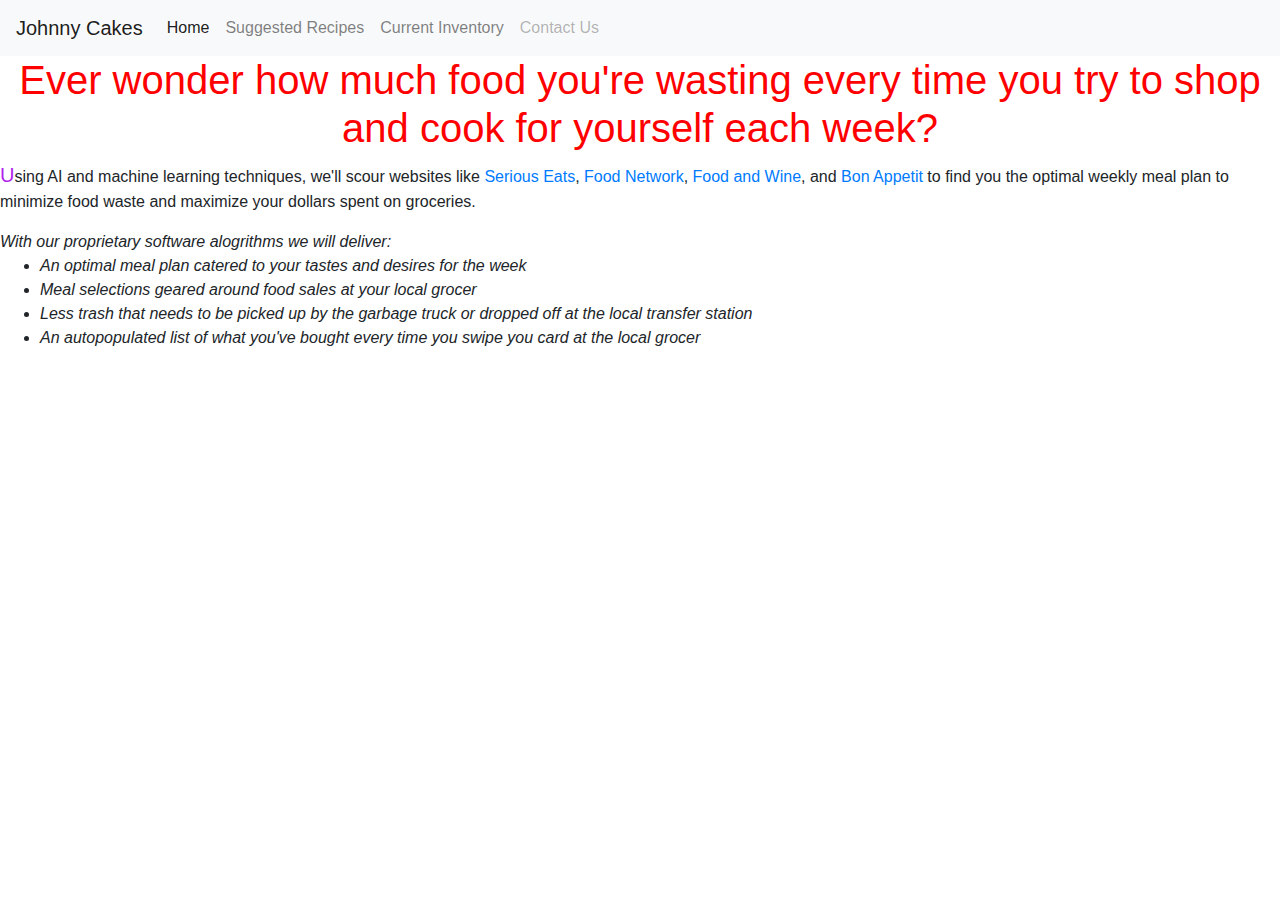
<file: pset5/homepage/index.html>
<!DOCTYPE html>

<html lang="en">
    <head>
        <link href="https://stackpath.bootstrapcdn.com/bootstrap/4.1.3/css/bootstrap.min.css" rel="stylesheet">
        <link href="styles.css" rel="stylesheet">
        <title>Johnny Cakes</title>
        <nav class="navbar navbar-expand-lg navbar-light bg-light">
          <a class="navbar-brand" href="index.html">Johnny Cakes</a>
          <button class="navbar-toggler" type="button" data-toggle="collapse" data-target="#navbarNav" aria-controls="navbarNav" aria-expanded="false" aria-label="Toggle navigation">
            <span class="navbar-toggler-icon"></span>
          </button>
          <div class="collapse navbar-collapse" id="navbarNav">
            <ul class="navbar-nav">
              <li class="nav-item active">
                <a class="nav-link" href="index.html">Home <span class="sr-only">(current)</span></a>
              </li>
              <li class="nav-item">
                <a class="nav-link" href="Suggested Recipes.html">Suggested Recipes</a>
              </li>
              <li class="nav-item">
                <a class="nav-link" href="Current Inventory.html">Current Inventory</a>
              </li>
              <li class="nav-item">
                <a class="nav-link disabled" href="Contact Us.html" tabindex="-1" aria-disabled="true">Contact Us</a>
              </li>
            </ul>
          </div>
        </nav>
    </head>
    <body>
       <header>
          <h1 class="center">
            Ever wonder how much food you're wasting every time you try to shop and cook for yourself each week?
          </h1>
          <p>
            Using AI and machine learning techniques, we'll scour websites like <a href="https://www.seriouseats.com">Serious Eats</a>, <a href="https://www.foodnetwork.com">Food Network</a>, <a href="https://www.foodandwine.com">Food and Wine</a>,
            and <a href="https://www.bonappetit.com">Bon Appetit</a> to find you the optimal weekly meal plan to minimize food waste and maximize your dollars spent on groceries.
          </p>
        </header>
        <main>
          With our proprietary software alogrithms we will deliver:
          <ul>
            <li> An optimal meal plan catered to your tastes and desires for the week </li>
            <li> Meal selections geared around food sales at your local grocer </li>
            <li> Less trash that needs to be picked up by the garbage truck or dropped off at the local transfer station </li>
            <li> An autopopulated list of what you've bought every time you swipe you card at the local grocer </li>
          </ul>
        </main>
        <footer>

        </footer>
    </body>
</html>
</file>
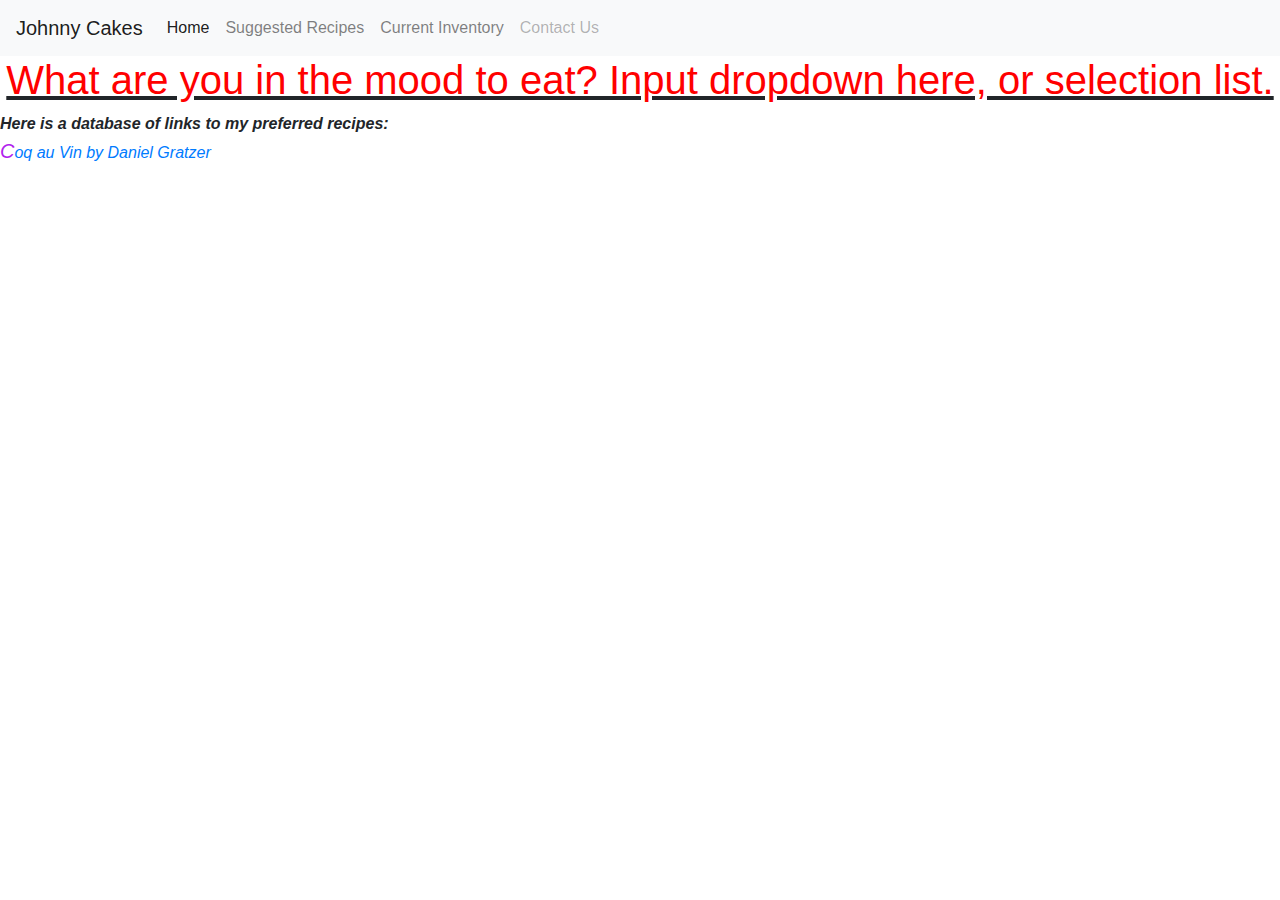
<file: pset5/homepage/Suggested Recipes.html>
<!DOCTYPE html>

<html lang="en">
    <head>
        <link href="https://stackpath.bootstrapcdn.com/bootstrap/4.1.3/css/bootstrap.min.css" rel="stylesheet">
        <link href="styles.css" rel="stylesheet">
        <title>
            Suggested Recipes
        </title>
        <nav class="navbar navbar-expand-lg navbar-light bg-light">
          <a class="navbar-brand" href="index.html">Johnny Cakes</a>
          <button class="navbar-toggler" type="button" data-toggle="collapse" data-target="#navbarNav" aria-controls="navbarNav" aria-expanded="false" aria-label="Toggle navigation">
            <span class="navbar-toggler-icon"></span>
          </button>
          <div class="collapse navbar-collapse" id="navbarNav">
            <ul class="navbar-nav">
              <li class="nav-item active">
                <a class="nav-link" href="index.html">Home <span class="sr-only">(current)</span></a>
              </li>
              <li class="nav-item">
                <a class="nav-link" href="Suggested Recipes.html">Suggested Recipes</a>
              </li>
              <li class="nav-item">
                <a class="nav-link" href="Current Inventory.html">Current Inventory</a>
              </li>
              <li class="nav-item">
                <a class="nav-link disabled" href="Contact Us.html" tabindex="-1" aria-disabled="true">Contact Us</a>
              </li>
            </ul>
          </div>
        </nav>
    </head>
    <body>
      <header id="selection">
        <h1 class="center">
          What are you in the mood to eat? Input dropdown here, or selection list.
        </h1>
      </header>
      <main>
        <strong>Here is a database of links to my preferred recipes:</strong>
        <p>
            <a href="https://www.seriouseats.com/recipes/2015/02/coq-au-vin-chicken-red-wine-braise-recipe.html"> Coq au Vin by Daniel Gratzer</a>
        </p>
      </main>
    </body>
</html>
</file>
<file: pset5/homepage/styles.css>
.center {
    text-align: center;
    color: red;
}

main {
    font-style: italic;
}

#selection {
    text-decoration: underline;
}

a:hover {
    background-color: yellow;
}

p::first-letter {
    font-size: 125%;
    color: #B123ED;
}
</file>
